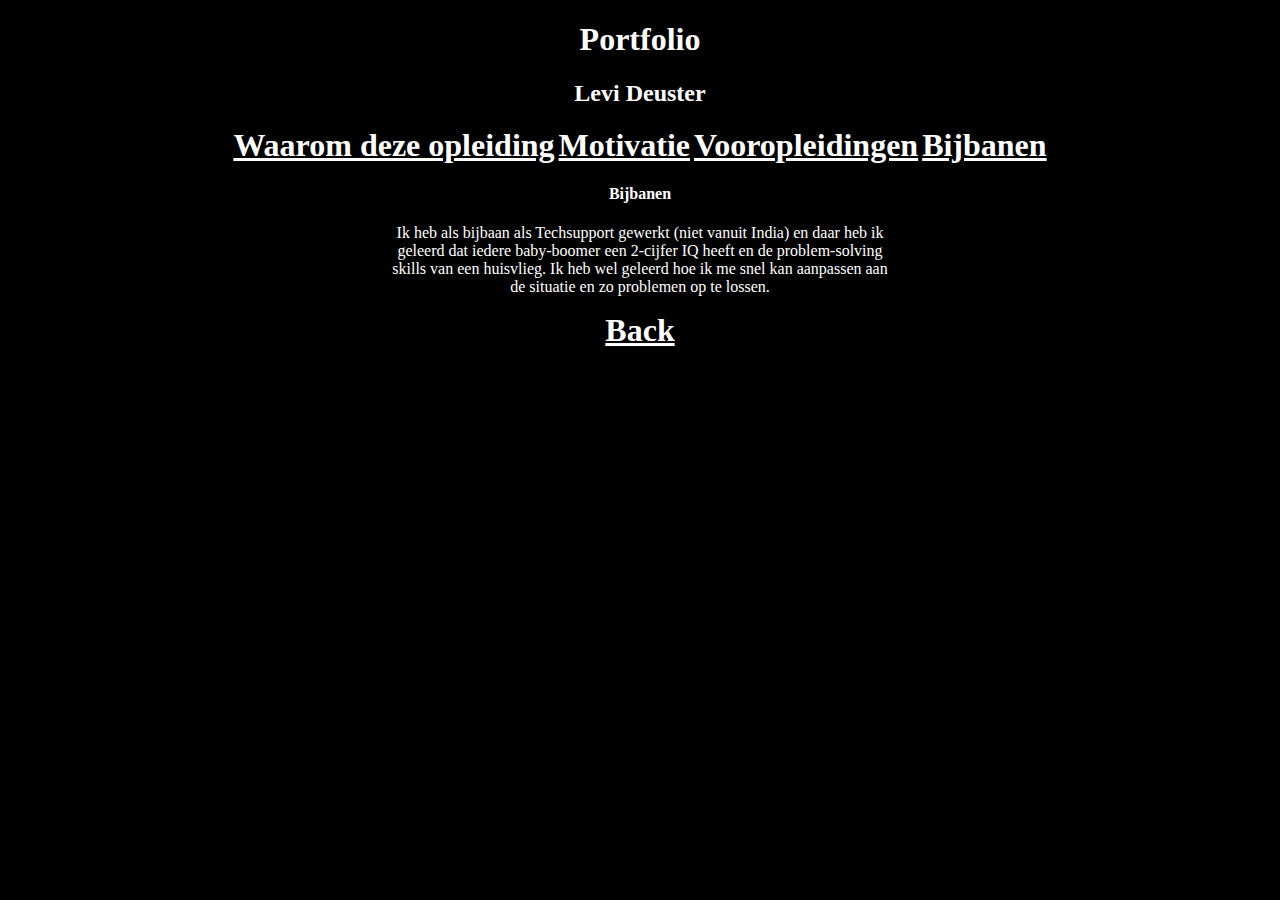
<file: Wiebenik/Bijbanen/index.html>
<!DOCTYPE html>
<html lang="en">
<head>
    <meta charset="UTF-8">
    <title>Title</title>
    <link href="../css/index.css" rel="stylesheet">
</head>
<body>
    <h1>
        Portfolio
    </h1>
    <h2>
        Levi Deuster
    </h2>
    <a href="\davinciao\Wiebenik\waarom\index.html">Waarom deze opleiding</a>
    <a href="\davinciao\Wiebenik\motivatie\index.html">Motivatie</a>
    <a href="\davinciao\Wiebenik\vooropleidingen\index.html">Vooropleidingen</a>
    <a href="\davinciao\Wiebenik\bijbanen\index.html">Bijbanen</a>
    <h4>
        Bijbanen
    </h4>
    <p>
        Ik heb als bijbaan als Techsupport gewerkt (niet vanuit India) en daar heb ik geleerd dat iedere baby-boomer
        een 2-cijfer IQ heeft en de problem-solving skills van een huisvlieg.
        Ik heb wel geleerd hoe ik me snel kan aanpassen aan de situatie en zo problemen op te lossen.
    </p>
    <a href="\davinciao\Wiebenik\index\index.html">Back</a>
</body>
</html>
</file>
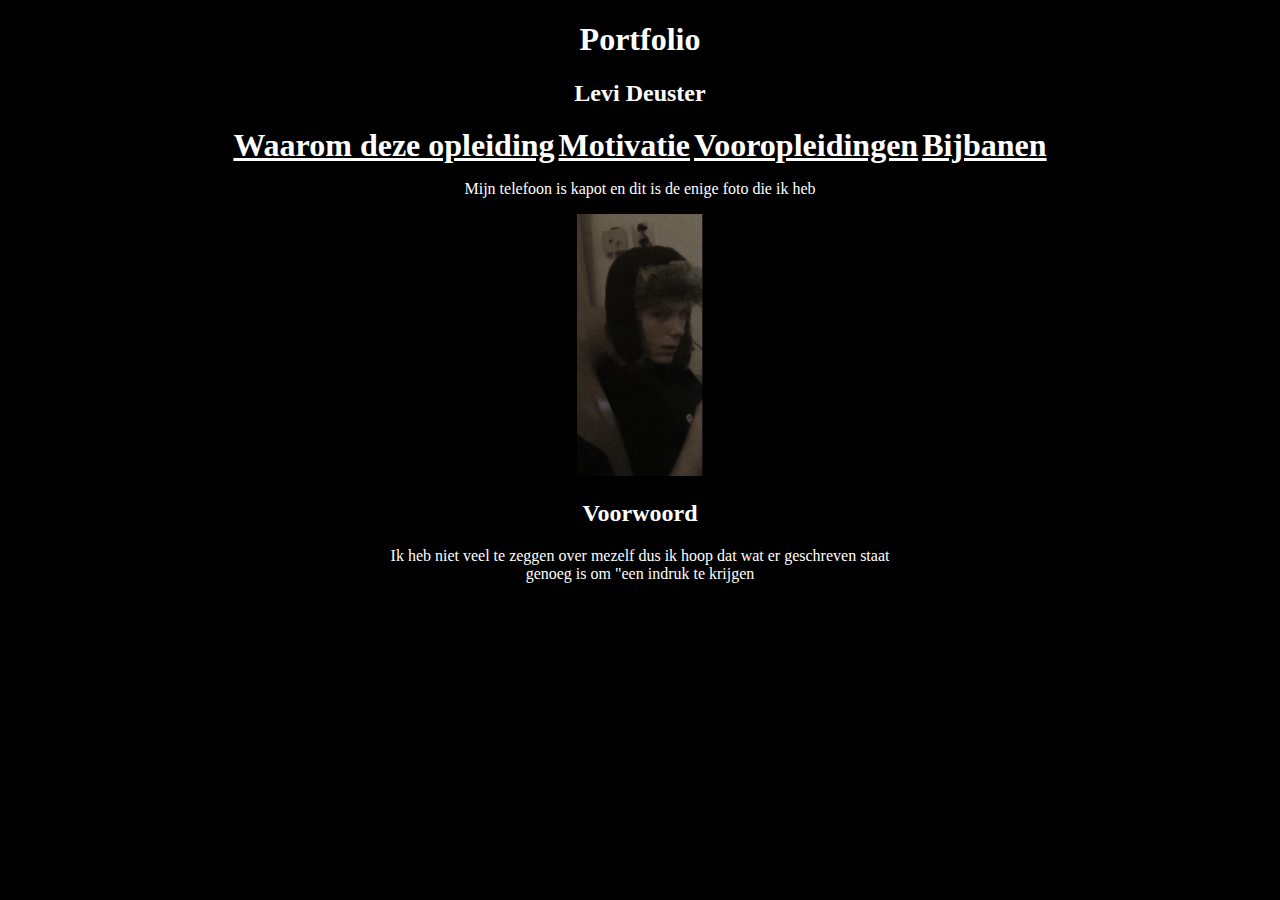
<file: Wiebenik/index/index.html>
<!DOCTYPE html>
<html lang="en">
<head>
    <meta charset="UTF-8">
    <title>Title</title>
    <link href="../css/index.css" rel="stylesheet">
</head>
<body>
    <h1>
        Portfolio
    </h1>
    <h2>
        Levi Deuster
    </h2>
    <a href="\davinciao\Wiebenik\waarom\index.html">Waarom deze opleiding</a>
    <a href="\davinciao\Wiebenik\motivatie\index.html">Motivatie</a>
    <a href="\davinciao\Wiebenik\vooropleidingen\index.html">Vooropleidingen</a>
    <a href="\davinciao\Wiebenik\bijbanen\index.html">Bijbanen</a>
    <p>
        Mijn telefoon is kapot en dit is de enige foto die ik heb
    </p>
    <img src="../img/Picture.png">
    <h2>
        Voorwoord
    </h2>
    <p>
        Ik heb niet veel te zeggen over mezelf dus ik hoop dat wat er geschreven staat genoeg is om "een indruk te krijgen
    </p>
</body>
</html>
</file>
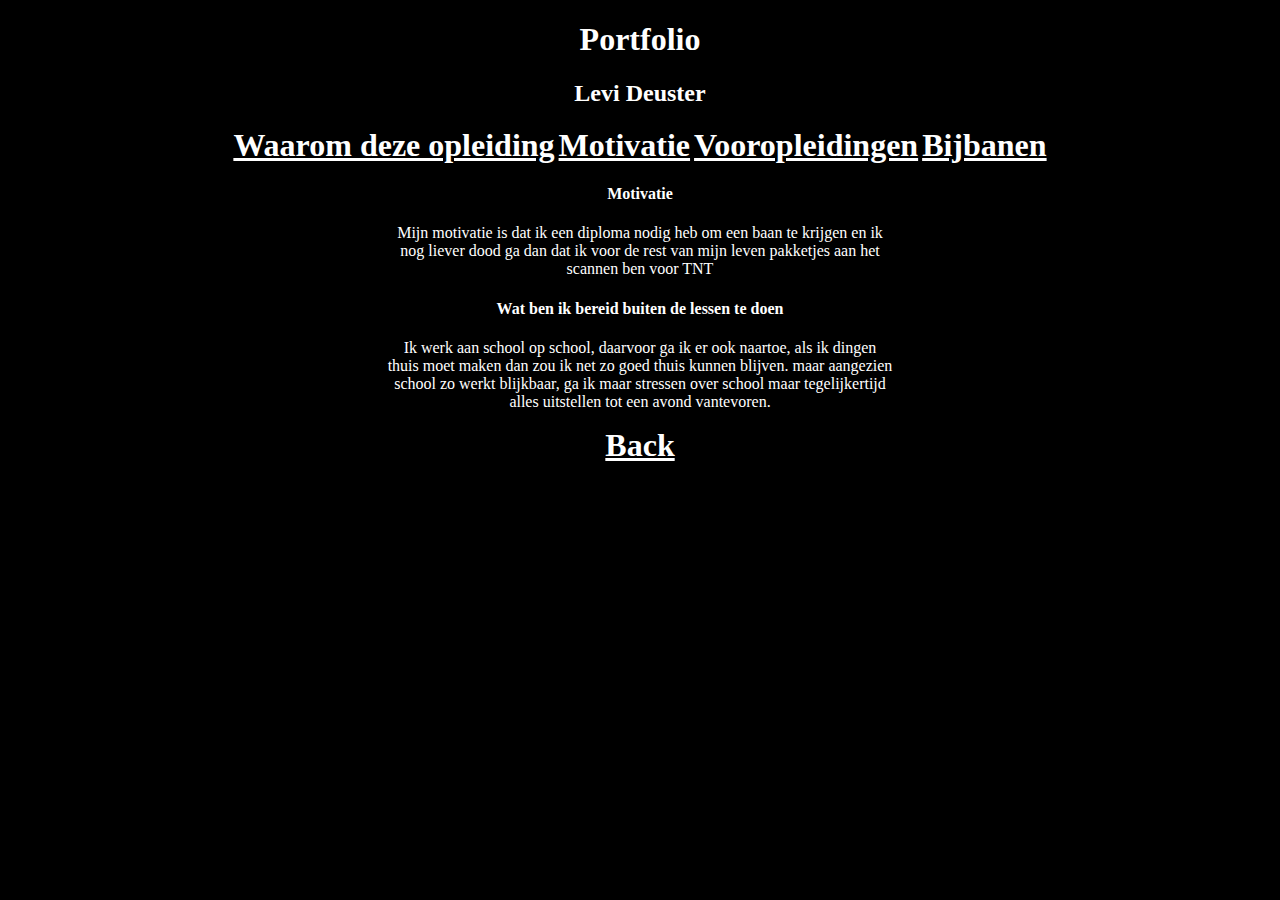
<file: Wiebenik/Motivatie/index.html>
<!DOCTYPE html>
<html lang="en">
<head>
    <meta charset="UTF-8">
    <title>Title</title>
    <link href="../css/index.css" rel="stylesheet">
</head>
<body>
    <h1>
        Portfolio
    </h1>
    <h2>
        Levi Deuster
    </h2>
    <a href="\davinciao\Wiebenik\waarom\index.html">Waarom deze opleiding</a>
    <a href="\davinciao\Wiebenik\motivatie\index.html">Motivatie</a>
    <a href="\davinciao\Wiebenik\vooropleidingen\index.html">Vooropleidingen</a>
    <a href="\davinciao\Wiebenik\bijbanen\index.html">Bijbanen</a>
    <h4>
        Motivatie
    </h4>
    <p>
        Mijn motivatie is dat ik een diploma nodig heb om een baan te krijgen en ik nog liever
        dood ga dan dat ik voor de rest van mijn leven pakketjes aan het scannen ben voor TNT
    </p>
    <h4>
        Wat ben ik bereid buiten de lessen te doen
    </h4>
    <p>
        Ik werk aan school op school, daarvoor ga ik er ook naartoe, als ik dingen thuis moet maken dan zou ik net zo goed thuis kunnen blijven.
        maar aangezien school zo werkt blijkbaar, ga ik maar stressen over school maar tegelijkertijd alles uitstellen tot een avond vantevoren.
    </p>
    <a href="\davinciao\Wiebenik\index\index.html">Back</a>
</body>
</html>
</file>
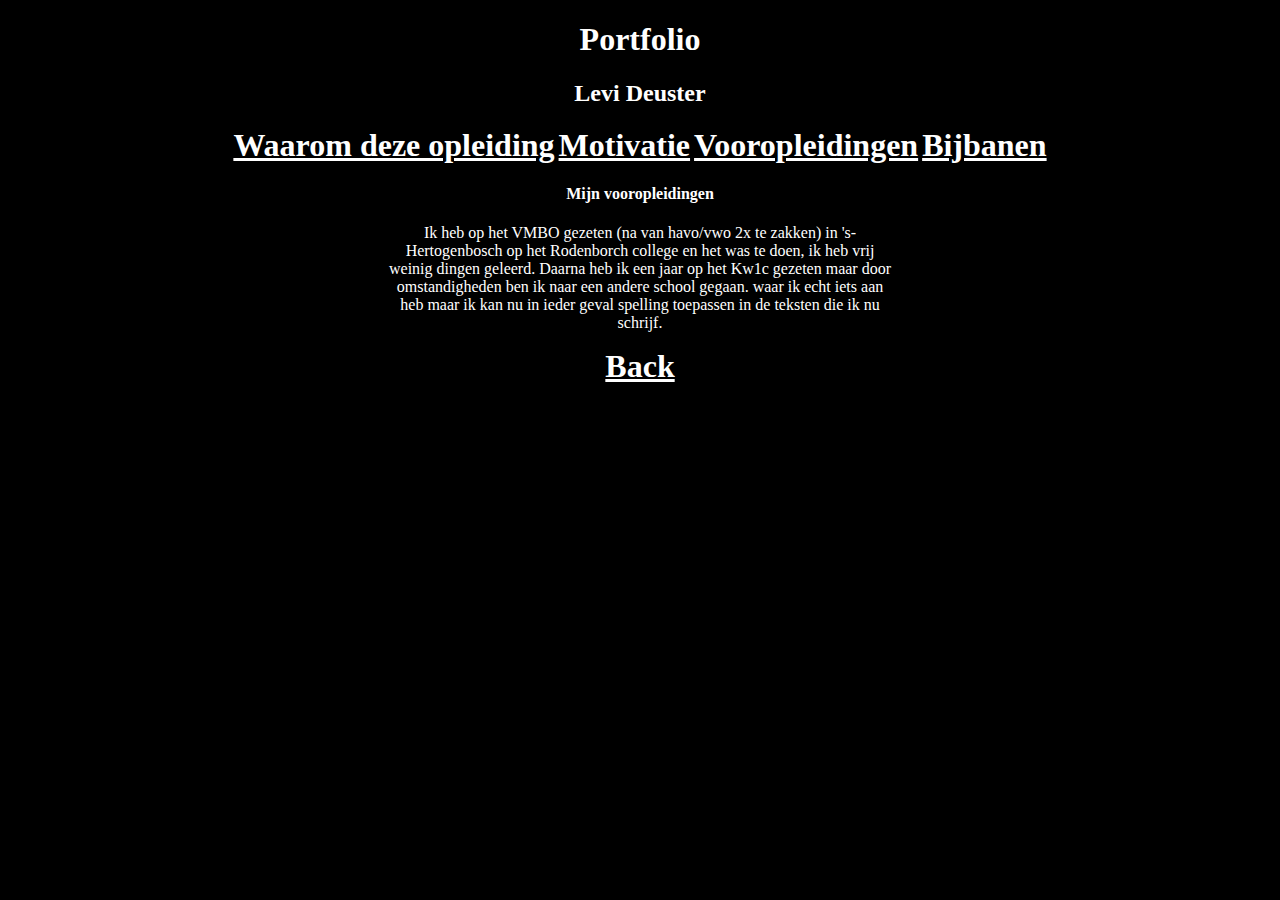
<file: Wiebenik/vooropleidingen/index.html>
<!DOCTYPE html>
<html lang="en">
<head>
    <meta charset="UTF-8">
    <title>Title</title>
    <link href="../css/index.css" rel="stylesheet">
</head>
<body>
    <h1>
        Portfolio
    </h1>
    <h2>
        Levi Deuster
    </h2>
    <a href="\davinciao\Wiebenik\waarom\index.html">Waarom deze opleiding</a>
    <a href="\davinciao\Wiebenik\motivatie\index.html">Motivatie</a>
    <a href="\davinciao\Wiebenik\vooropleidingen\index.html">Vooropleidingen</a>
    <a href="\davinciao\Wiebenik\bijbanen\index.html">Bijbanen</a>
    <h4>
        Mijn vooropleidingen
    </h4>
    <p>
        Ik heb op het VMBO gezeten (na van havo/vwo 2x te zakken) in 's-Hertogenbosch op het Rodenborch college en het was te doen, ik heb vrij weinig dingen geleerd.
        Daarna heb ik een jaar op het Kw1c gezeten maar door omstandigheden ben ik naar een andere school gegaan.
        waar ik echt iets aan heb maar ik kan nu in ieder geval spelling toepassen in de teksten die ik nu schrijf.
    </p>
    <a href="\davinciao\Wiebenik\index\index.html">Back</a>
</body>
</html>
</file>
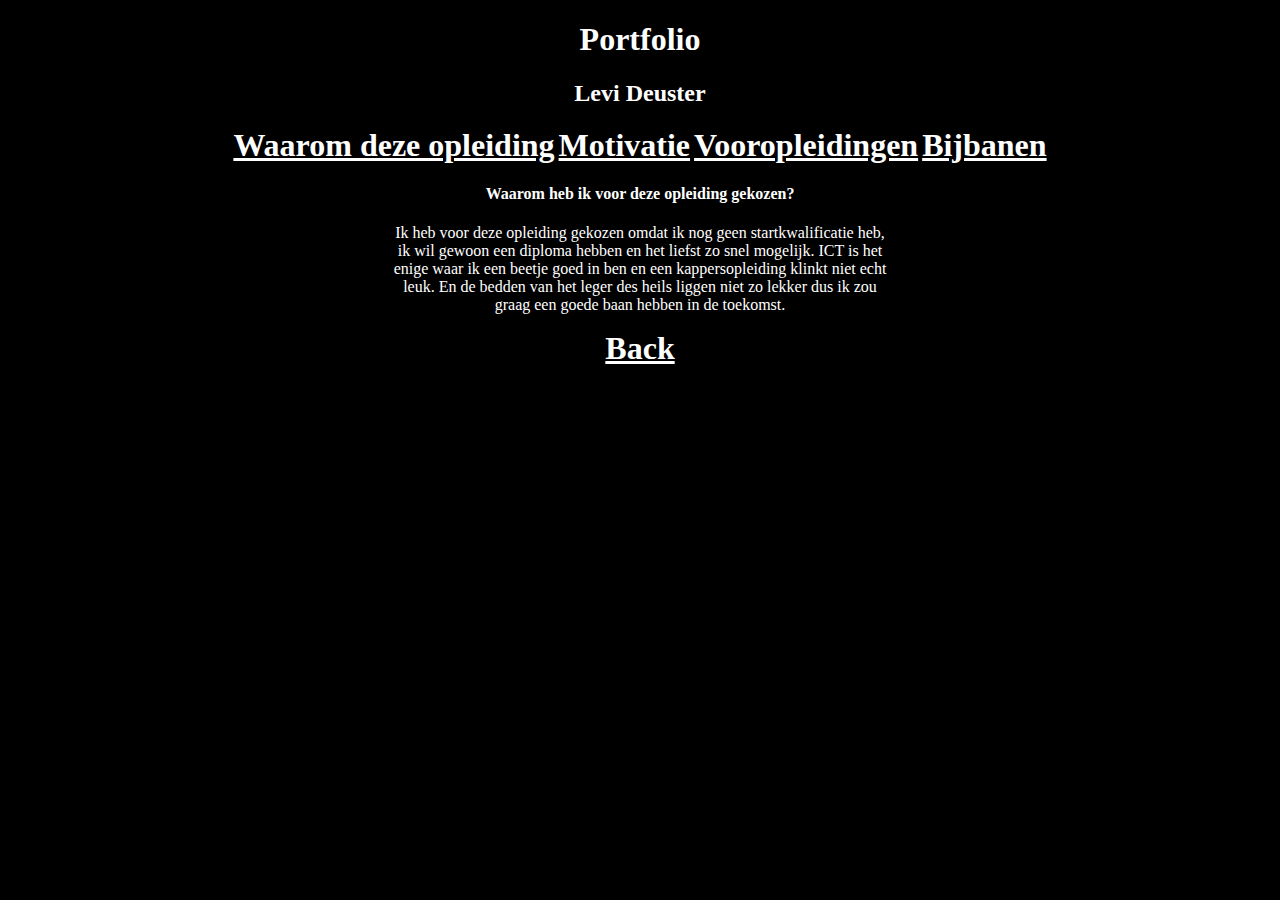
<file: Wiebenik/waarom/index.html>
<!DOCTYPE html>
<html lang="en">
<head>
    <meta charset="UTF-8">
    <title>Title</title>
    <link href="../css/index.css" rel="stylesheet">
</head>
<body>
    <h1>
        Portfolio
    </h1>
    <h2>
        Levi Deuster
    </h2>
    <a href="\davinciao\Wiebenik\waarom\index.html">Waarom deze opleiding</a>
    <a href="\davinciao\Wiebenik\motivatie\index.html">Motivatie</a>
    <a href="\davinciao\Wiebenik\vooropleidingen\index.html">Vooropleidingen</a>
    <a href="\davinciao\Wiebenik\bijbanen\index.html">Bijbanen</a>
    <h4>
        Waarom heb ik voor deze opleiding gekozen?
    </h4>
    <p>
        Ik heb voor deze opleiding gekozen omdat ik nog geen startkwalificatie heb, ik wil gewoon een diploma hebben en het liefst zo snel mogelijk.
        ICT is het enige waar ik een beetje goed in ben en een kappersopleiding klinkt niet echt leuk.
        En de bedden van het leger des heils liggen niet zo lekker dus ik zou graag een goede baan hebben in de toekomst.
    </p>
    <a href="\davinciao\Wiebenik\index\index.html">Back</a>
</body>
</html>
</file>
<file: Wiebenik/css/index.css>
body{
    color: white;
    background-color: black;
    text-align: center;
}

img {
    filter: grayscale(75%);
    width: 10%;
    height: 10%;
    float: none;
}

a{
    color: white;
    font-weight: bold;
    font-size: xx-large;
}

p{
    padding-left: 30%;
    padding-right: 30%;
}
</file>
